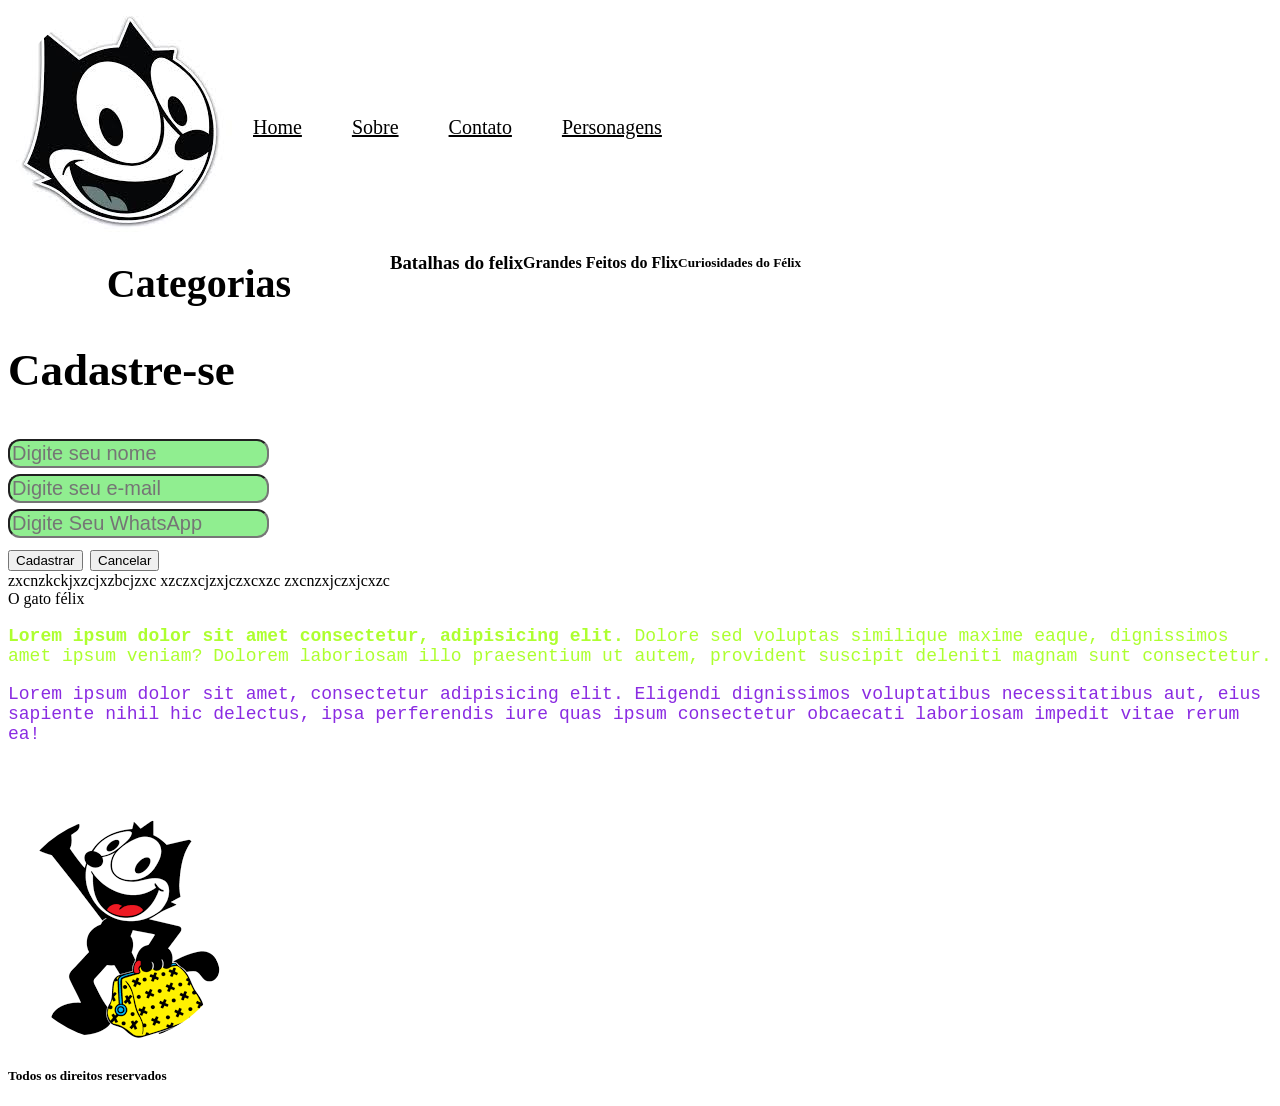
<file: index.html>
<!DOCTYPE html>
<html lang="en">
<head>
    <meta charset="UTF-8">
    <meta name="viewport" content="width=device-width, initial-scale=1.0">
    <title>Document</title>
</head>
<body>

    <style>
        header {
            text-align: left;
            background-color: rgb(255, 255, 255);
            display: flex;

        }
        h1 {
            font-size: 30px;
            text-align: right;
            color: cyan;
        }

        nav { 
            font-size: 40px;
            height: fit-content;;

        }

        input {
            font-size: 20px;
            background-color: lightgreen;
            font-weight: 200;
            border-radius: 12px;
            text-align: left;
        }
        button:hover {
            font-size: 20px;
            background-color: lightskyblue;
            border-radius: 14px;
            transition-duration:0.4s;
            
        }
        .alinhar {
            text-align: center;
        }
        p:nth-child(2) { 
            font-size: 18px;
            color: greenyellow;
            font-family: 'Courier New', Courier, monospace;

        }
        p:nth-child(3) { 
            font-size: 18px;
            color: blueviolet;
            font-family: 'Courier New', Courier, monospace;

        }
        .formatar {
            font-size: 40px;
            color: rgb(0, 0, 0);
        }
        img {
            border-radius: 300px;
        }
        .CaixadeCadastro {
            font-size: 30px;
            justify-content: end;
        }

        .container {
            display: flex; 
        }

        a {
            color: rgb(0, 0, 0);
            margin: 20px;
            font-size: 20px;
        }
        
        header{
            align-items: center;
            justify-content: left;
        }


    </style>


    <div>

    <header>
        

        <img src="img/gatofelix.jpg" alt="Gato Félix">
        <nav>
            <a href="/index.html">Home</a>
            <a href="public/sobre.html">Sobre</a>
            <a href="/public/Contato.html">Contato</a>
            <a href="public/Personagens.html">Personagens</a>

        </nav>
    </header>


    <main>

        
<div class="container">
    <div id="Personagens">
        <h1 class="alinhar formatar">Categorias</h1>
            <div class="CaixadeCadastro">
                <h2> Cadastre-se</h2>
                <input type="text" id="nome" placeholder="Digite seu nome"> <br>
                <input type="text" id="e-mail" placeholder="Digite seu e-mail"> <br>
                <input type="text" id="WhatsApp" placeholder="Digite Seu WhatsApp">
                <br>
                <button>Cadastrar</button>
                <button>Cancelar</button>

</div>
    zxcnzkckjxzcjxzbcjzxc


    xzczxcjzxjczxcxzc
    zxcnzxjczxjcxzc
<div>
</div>
        
                
                
            </div>

        <h3>Batalhas do felix</h3>
        <h4>Grandes Feitos do Flix</h4>
        <H5>Curiosidades do Félix</H5>


            </div>

        
           </div>
        <aside>
           

        </aside>

        

        <article>
        <h8>O gato félix</h8>
        <p><strong>Lorem ipsum dolor sit amet consectetur, adipisicing elit.</strong> Dolore sed voluptas similique maxime eaque, dignissimos amet ipsum veniam? Dolorem laboriosam illo praesentium ut autem, provident suscipit deleniti magnam sunt consectetur.</p>
        <p>Lorem ipsum dolor sit amet, consectetur adipisicing elit. Eligendi dignissimos voluptatibus necessitatibus aut, eius sapiente nihil hic delectus, ipsa perferendis iure quas ipsum consectetur obcaecati laboriosam impedit vitae rerum ea!</p>
        <br>
        </article>
        
        <br>
        <br>

        <aside>
            <img src="img/gatobolsa.png" alt="Gato De Gucci">
        </aside>

    </main>

    <footer>
        <h5>Todos os direitos reservados</h5>
    </footer>

    </div>


    

</body>
</html>
</file>
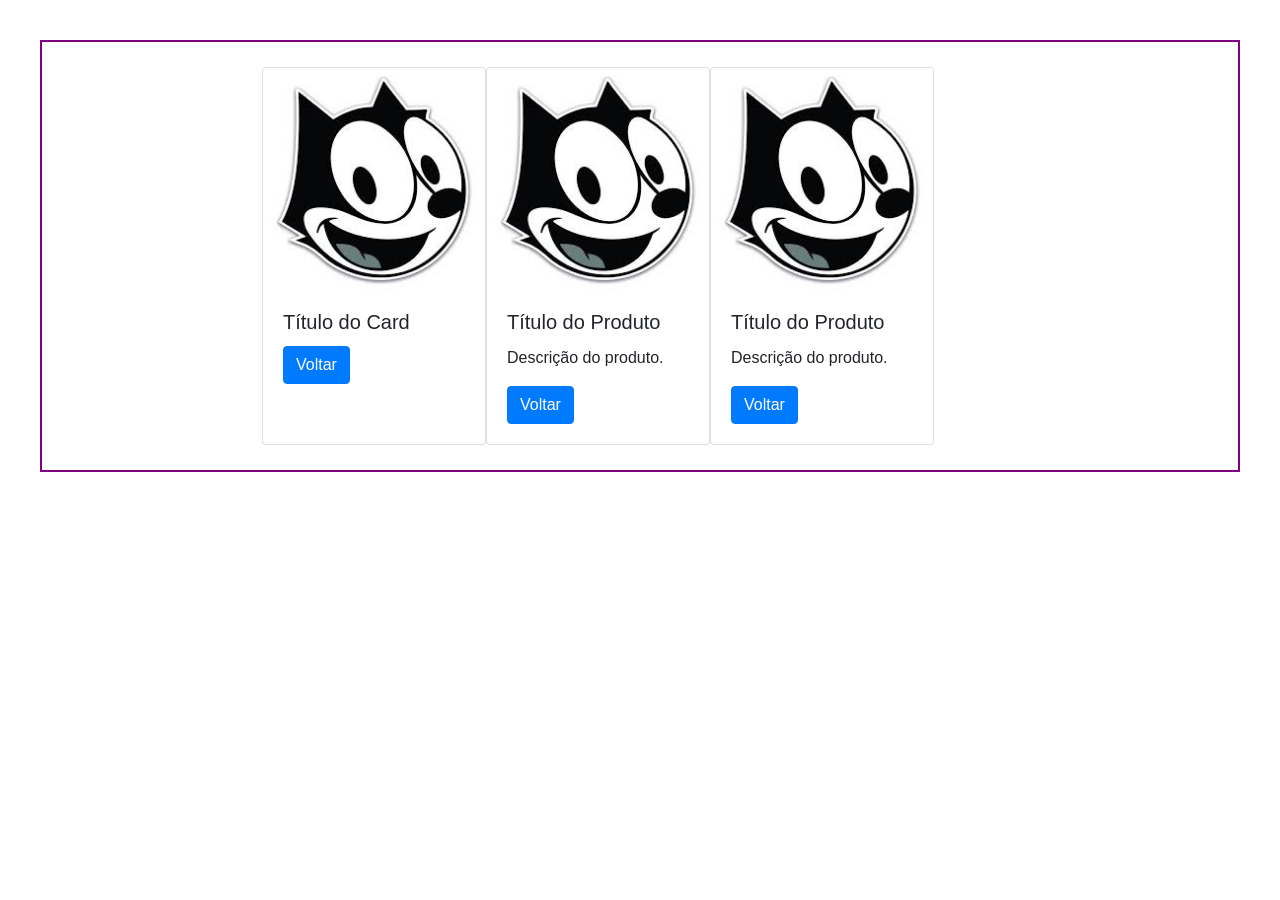
<file: public/cards.html>
<!DOCTYPE html>
<html lang="pt-br">
<head>
    <meta charset="UTF-8">
    <meta name="viewport" content="width=device-width, initial-scale=1.0">
    <title>Produtos</title>
    <link rel="stylesheet" href="https://stackpath.bootstrapcdn.com/bootstrap/4.1.3/css/bootstrap.min.css" integrity="sha384-MCw98/SFnGE8fJT3GXwEOngsV7Zt27NXFoaoApmYm81iuXoPkFOJwJ8ERdknLPMO" crossorigin="anonymous">
    <link rel="stylesheet" href= "/style/slyle.css">
</head>
<body>

<style>

.organiza{

display: flex;
justify-content: space-between;

margin: 40px;
margin-top: 40px;
margin-bottom: 40px;

}
.organiza1{

display: flex;
flex-direction: row;

}
</style>


















    <div class="organiza">
        <div class="organiza1">
             <!---Card1--->
        <div class="card" style="width: 14rem;">
            <img class="card-img-top" src="/img/gatofelix.jpg" alt= "Imagem de capa do card">
            <div class="card-body">
            <h5 class="card-title">Título do Card</h5>
            <a href="#" class="btn btn-primary">Voltar</a>
        </div>
    </div>
    <!---Card2--->
    <div class="card" style="width: 14rem;">
        <img class="card-img-top" src="/img/gatofelix.jpg" alt= "Imagem de capa do card">
        <div class="card-body">
            <h5 class="card-title">Título do Produto</h5>
            <p class="card-text">Descrição do produto.</p>
            <a href="#" class="btn btn-primary">Voltar</a>
        </div>
    </div>
    <!---Card3--->
    <div class="card" style="width: 14rem;">
        <img class="card-img-top" src="/img/gatofelix.jpg" alt= "Imagem de capa do card">
        <div class="card-body">
            <h5 class="card-title">Título do Produto</h5>
            <p class="card-text">Descrição do produto.</p>
            <a href="#" class="btn btn-primary">Voltar</a>
        </div>
    </div>
        </div>
        <div class="organiza2">

        </div>
        <div class="organiza3">

        </div>
       




    </div>
    











<script src="https://code.jquery.com/jquery-3.3.1.slim.min.js" integrity="sha384-q8i/X+965DzO0rT7abK41JStQIAqVgRVzpbzo5smXKp4YfRvH+8abtTE1Pi6jizo" crossorigin="anonymous"></script>
<script src="https://cdnjs.cloudflare.com/ajax/libs/popper.js/1.14.3/umd/popper.min.js" integrity="sha384-ZMP7rVo3mIykV+2+9J3UJ46jBk0WLaUAdn689aCwoqbBJiSnjAK/l8WvCWPIPm49" crossorigin="anonymous"></script>
<script src="https://stackpath.bootstrapcdn.com/bootstrap/4.1.3/js/bootstrap.min.js" integrity="sha384-ChfqqxuZUCnJSK3+MXmPNIyE6ZbWh2IMqE241rYiqJxyMiZ6OW/JmZQ5stwEULTy" crossorigin="anonymous"></script>
</body>
</html>
</file>
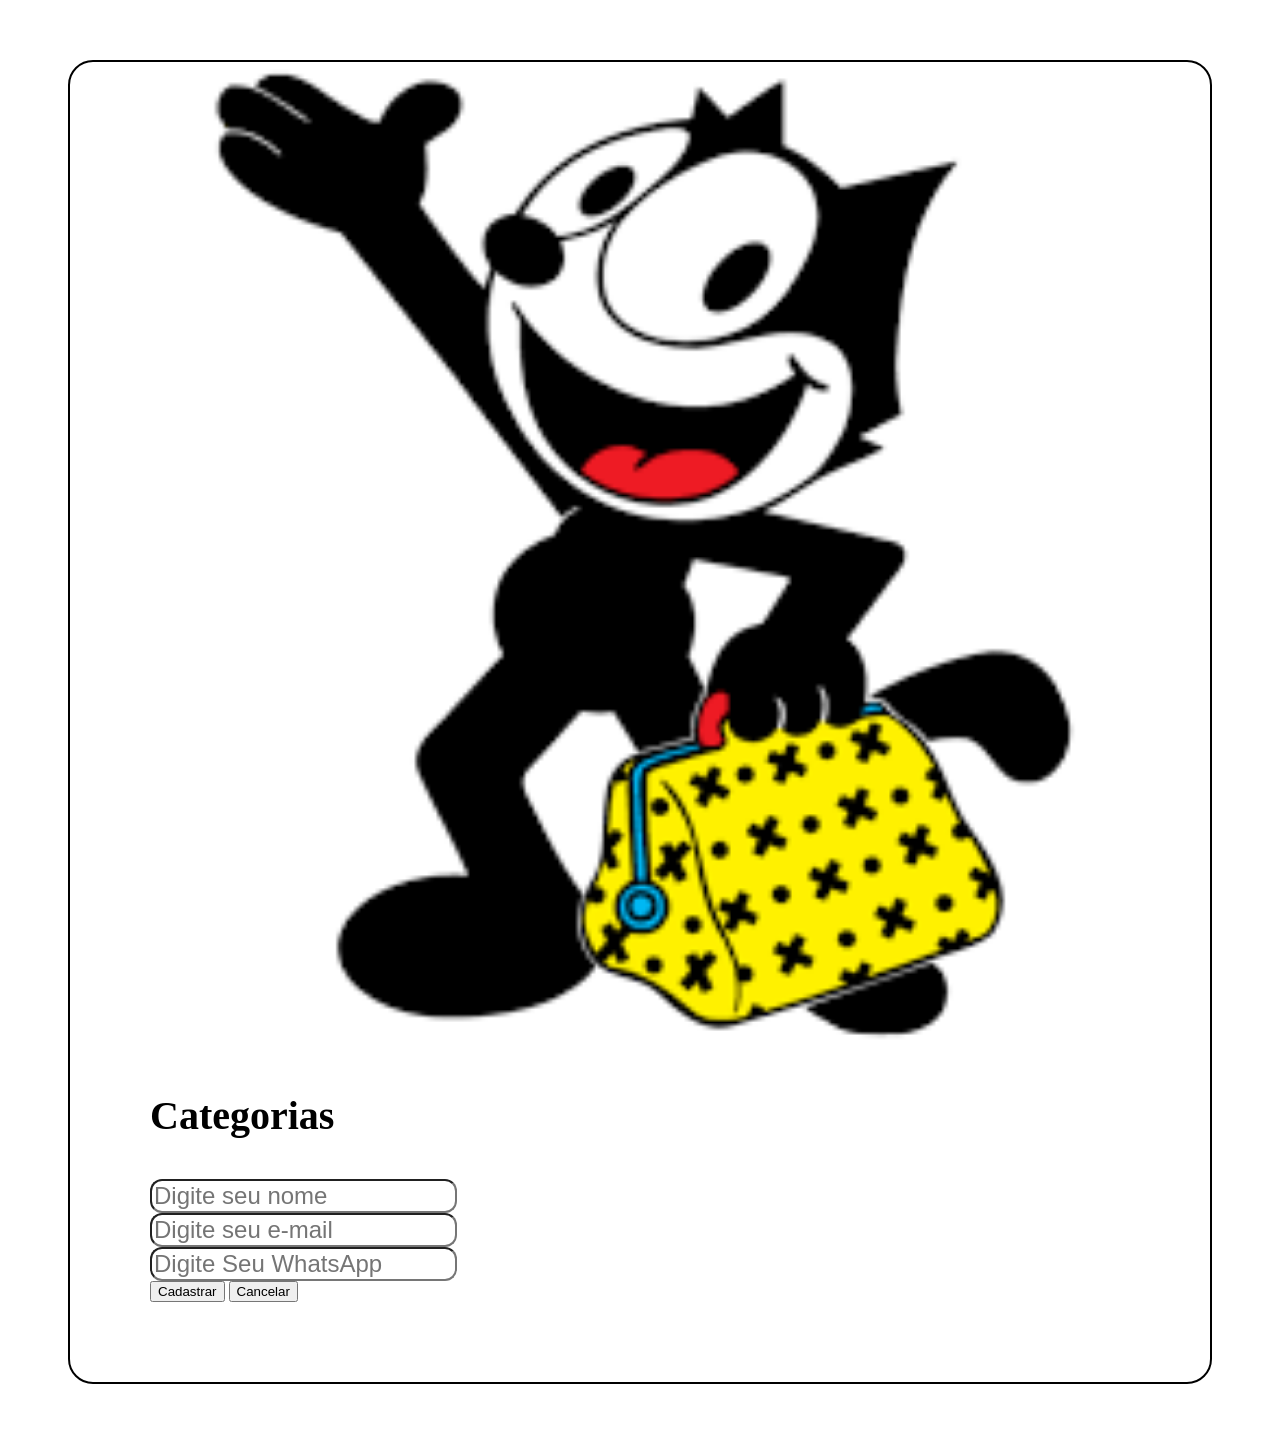
<file: public/gato.html>
<!DOCTYPE html>
<html lang="pt-br">
<head>
    <meta charset="UTF-8">
    <meta name="viewport" content="width=device-width, initial-scale=1.0">
    <title>Document</title>
</head>
<body>

    <style>
        input {
            font-size: 24px;
            background-color: rgb(255, 255, 255);
            font-weight: 125;
            border-radius: 12px;
            
        }


        .container {
           

            flex-direction: column;
            display: flex;
            gap: 10px;


            background-color: rgb(255, 255, 255);
            margin-top: 60px;
            margin-left: 60px;
            margin-right: 60px;
            margin-bottom: 60px;
            border: 2px solid rgb(0, 0, 0);
            
            padding-left: 80px;
            padding-right: 80px;
            padding left: 80px;
            padding-bottom: 80px;

            border-radius: 25px;


        }

        .button {
            font-size: 20px;
            font-style: italic;
        }

       .categorias {
            font-size: 40px;
            color: rgb(0, 0, 0);
       }


    </style>
     
    <div class="container">
        <img src="../img/gatobolsa.png" alt="Gato de gucci">

         <div id="Personagens">
        <h3 class="categorias">Categorias</h3>
            <div class="formatar">
                <input type="text" id="nome" placeholder="Digite seu nome"> <br>
                <input type="text" id="e-mail" placeholder="Digite seu e-mail"> <br>
                <input type="text" id="WhatsApp" placeholder="Digite Seu WhatsApp">
                <br>
                <button>Cadastrar</button>
                <button>Cancelar</button>

            </div>
    </div>
</body>
</html>
</file>
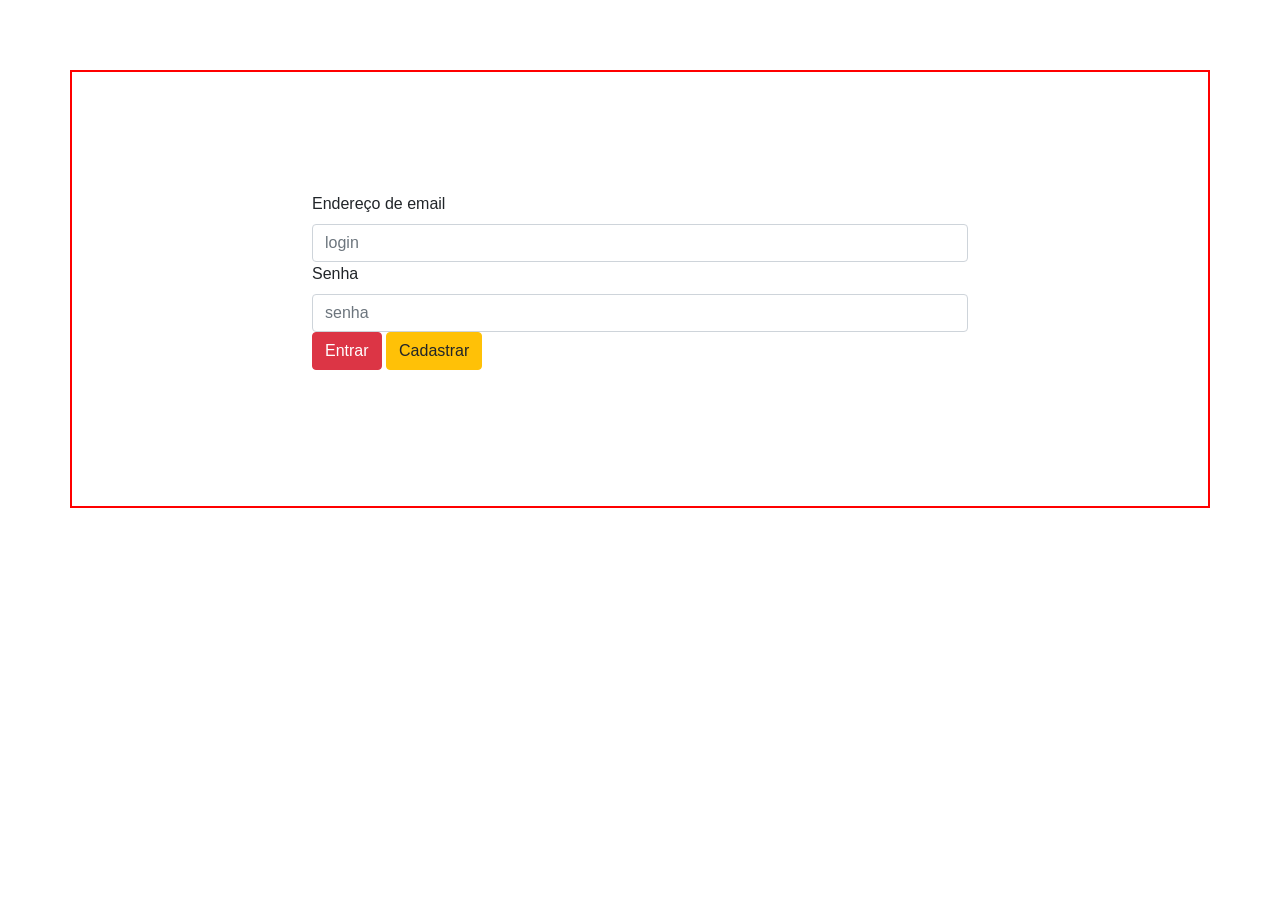
<file: public/livraria.html>
<!DOCTYPE html>
<html lang="pt-br">
<head>
    <meta charset="UTF-8">
    <meta name="viewport" content="width=device-width, initial-scale=1.0">
    <title>Livraria</title>
    <link rel="stylesheet" href="https://stackpath.bootstrapcdn.com/bootstrap/4.1.3/css/bootstrap.min.css" integrity="sha384-MCw98/SFnGE8fJT3GXwEOngsV7Zt27NXFoaoApmYm81iuXoPkFOJwJ8ERdknLPMO" crossorigin="anonymous">
    <link rel="stylesheet" href= "/style/slyle.css">
</head>
<body>
    
    <div class="Card_main">

        <form> 
            <div class = "form-group"> 
            <label for="exampleInputEmail1">Endereço de email</label>
        <input type= "text" id= "login" placeholder="login" class= "form-control">

        <label for="exampleInputPassword1">Senha</label>
        <input type = "password" id= "pass" placeholder= "senha" class="form-control">
            <div>
        <button type="button" class="btn btn-danger">Entrar</button>
        <button type="button" class="btn btn-warning">Cadastrar</button> 
        </div>


        </form>

    </div>


  






<script src="https://code.jquery.com/jquery-3.3.1.slim.min.js" integrity="sha384-q8i/X+965DzO0rT7abK41JStQIAqVgRVzpbzo5smXKp4YfRvH+8abtTE1Pi6jizo" crossorigin="anonymous"></script>
<script src="https://cdnjs.cloudflare.com/ajax/libs/popper.js/1.14.3/umd/popper.min.js" integrity="sha384-ZMP7rVo3mIykV+2+9J3UJ46jBk0WLaUAdn689aCwoqbBJiSnjAK/l8WvCWPIPm49" crossorigin="anonymous"></script>
<script src="https://stackpath.bootstrapcdn.com/bootstrap/4.1.3/js/bootstrap.min.js" integrity="sha384-ChfqqxuZUCnJSK3+MXmPNIyE6ZbWh2IMqE241rYiqJxyMiZ6OW/JmZQ5stwEULTy" crossorigin="anonymous"></script>
</body>
</html>
</file>
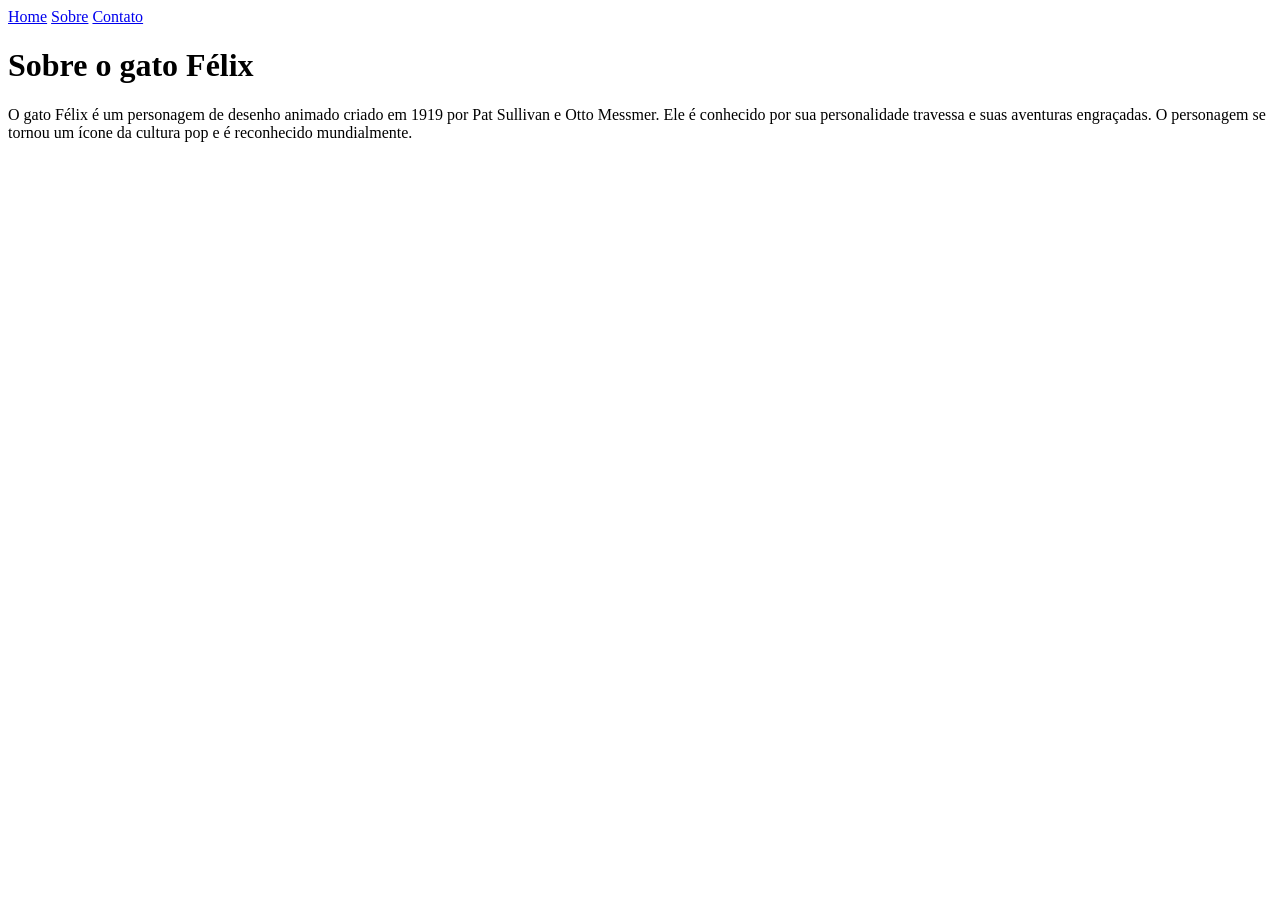
<file: public/sobre.html>
<!DOCTYPE html>
<html lang="en">
<head>
    <meta charset="UTF-8">
    <meta name="viewport" content="width=device-width, initial-scale=1.0">
    <title>Document</title>
</head>
<body>
    <header>

        <nav>
            <a href="/index.html">Home</a>
            <a href="/public/sobre.html">Sobre</a>
            <a href="#">Contato</a>
        </nav>
    </header>
    <div>
        <h1>Sobre o gato Félix

    </h1>
    <p>O gato Félix é um personagem de desenho animado criado em 1919 por Pat Sullivan e Otto Messmer. Ele é conhecido por sua personalidade travessa e suas aventuras engraçadas. O personagem se tornou um ícone da cultura pop e é reconhecido mundialmente.</p>
    </div>
    
</body>
</html>
</file>
<file: style/slyle.css>
body {
    margin: 0;
    border: 0;
    
}
.Card_main{
    margin: 70px;
    border: red 2px solid;
    padding-top: 120px;
    padding-bottom: 120px;
    padding-left: 240px;
    padding-right: 240px;
}
.organiza{
    display: flex;
    flex-direction: row;
    margin-top: 50px;
    margin-left:200px;
    margin-right: 200px;
    margin-bottom: 50px;

    border: 2px solid purple;

    padding-top: 25px;
    padding-left: 220px;
    padding-right: 220px;
    padding-bottom: 25px;
    gap: 30px;
}

.organiza1{


}
</file>
